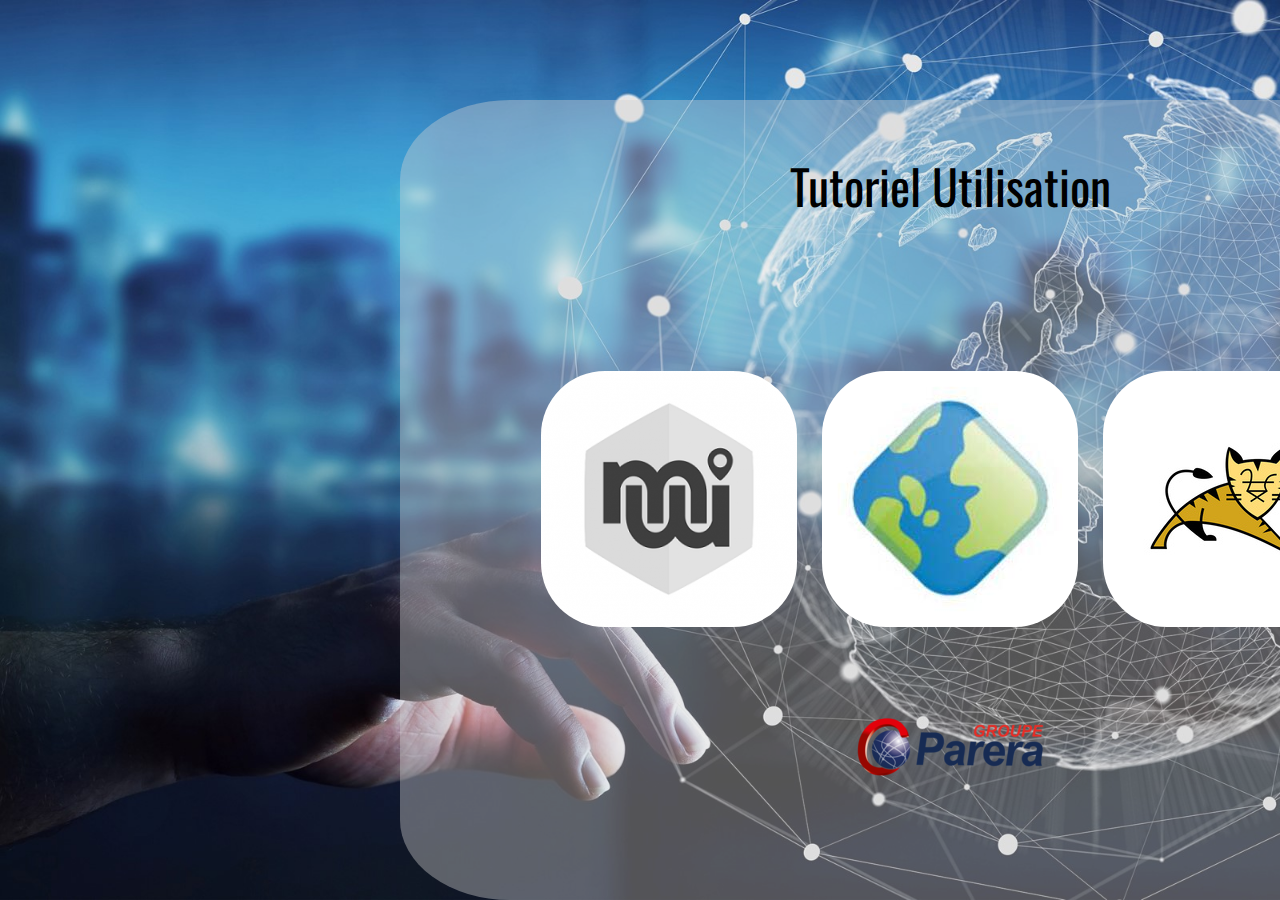
<file: index.html>
<!DOCTYPE html>
<html lang="en" dir="ltr">
  <head>
    <meta charset="utf-8">
    <title>Tutoriel Mviewer</title>
    <link href="css/style.css" rel="stylesheet">
    <link rel="preconnect" href="https://fonts.googleapis.com">
    <link rel="preconnect" href="https://fonts.gstatic.com" crossorigin>
    <link href="https://fonts.googleapis.com/css2?family=Inria+Serif:ital,wght@1,700&display=swap" rel="stylesheet">
    <link rel="stylesheet" href="https://cdnjs.cloudflare.com/ajax/libs/font-awesome/4.7.0/css/font-awesome.min.css">
    <script src="https://ajax.googleapis.com/ajax/libs/jquery/1.12.4/jquery.min.js"></script>
    <script src="js/main.js" charset="utf-8"></script>
  </head>
<body>
  <div class="menu">
    <span class="titre">Tutoriel Utilisation
       <!--Image  -->
      <div class="image">
        <div>
        <figure><a href="Mvierwer2.html">
          <img src="img/mviewer.png" alt="Avatar"></a></figure>
          <span>Mviewer</span>
          </div>
          <div>
         <figure><a href="#popup1">
            <img src="img/geoserver.jpg" alt="Avatar"></a></figure>
            <span>Geoserver</span>
          </div>
            <div>
          <figure><a href="#popup1">
            <img src="img/tomcat.jpg" alt="Avatar"></a></figure>
            <span>Tomcat</span>
            </div>
        </div>
        <div class="logo">
          <a href="https://www.parera.fr/" target="_blank">
          <img  src="img/parera.png" alt="Avatar">
        </a>
        </div>
          </span>
        </div>
        <!-- Notification  -->
         <div id="popup1" class="overlay">
  <div class="popup">
    <h2></i>Notification</h2>
    <a class="close" href="#">&times;</a>
    <div class="content">
      Oh non! Le tuto d'utiliation de cette application de n'est pas disponible pour le moment
    </div>
  </div>
</div>
      </body>
</html>
</file>
<file: css/style.css>
@import url('https://fonts.googleapis.com/css?family=Oswald');
/* Base Styles –––––––––––––––––––––––––––––––––––––––––––––––––– */
body {
          margin: 0;
          padding: 0;
          background: url("../img/Fond.jpg") no-repeat top left #000;
          background-size: cover;
      }
      .menu{
  display: flex;
  margin-top:100px;
  /* c'est cause du margin left que la page n'est pas responsive à regler */
  margin-left: 400px;
  padding: 50px;
  width: 1000px;
  height: 700px;
  justify-content: center;
  background-color:rgba(211,211,211,0.4);
  border-radius:10%;
}
.titre{
  font-family: 'Oswald', sans-serif;
  color: black;
  font-size: 3rem;
  vertical-align:top;
  justify-content: center;
  text-align: center;
  height: 620px;
}
.image{
  margin-top: 50vh; /* poussé de la moitié de hauteur de viewport */
  transform: translateY(-150%); /* tiré de la moitié de sa propre hauteur */
  justify-content: space-evenly;
}
.logo{
  display: flex;
  transform: translateY(-200%); /* tiré de la moitié de sa propre hauteur */
  justify-content: center;
}
img{
border-radius: 25%;
justify-content:space-evenly;
}

/* .image {
	margin: 15px 15px 0;
	padding: 0;
}
.image:last-child {
	padding-bottom: 60px;
} */
.image::after {
	content: '';
	clear: both;
	display: block;
}
.image div {
	position: relative;
	float: left;
	height: 200px;
	margin: 0 0 0 25px;
	padding: 0;
}
.image div:first-child {
	margin-left: 0;
}
.image div span {
	position: absolute;
	bottom: -50px;
	left: 0;
	z-index: -1;
	display: block;
	width: 270px;
	margin: 0;
	padding: 0;
	color: #000;
	font-size: 30px;
	text-decoration: none;
	text-align: center;
	-webkit-transition: .3s ease-in-out;
	transition: .3s ease-in-out;
	opacity: 0;
}
figure {
	/* width: 300px; */
	margin: 0;
	padding: 0;
	/* background: #fff; */
	overflow: hidden;
}
figure:hover+span {
	bottom: -100px;
	opacity: 1;
}


/* Animation de la notification  */
 .overlay {
  position: fixed;
  top: 0;
  bottom: 0;
  right: 0;
  transition: opacity 500ms;
  visibility: hidden;
  opacity: 0;
}
.overlay:target {
  visibility: visible;
  opacity: 1;
}
.popup {
  margin: 10px 10px 20px auto;
  padding: 20px;
  background-color:rgba(135, 206, 250,0.7);
  border-radius: 5px;
  width: 300px;
  position: relative;
  transition: all 5s ease-in-out;
}

.content{
  font-size: 20px;
}
.popup h2 {
  margin-top: 0;
  color: #fff;
  /* font-family: 'Inria Serif', serif; */
  font-family: 'Oswald', sans-serif;
}
.popup .close {
  position: absolute;
  top: 20px;
  right: 30px;
  transition: all 200ms;
  font-size: 30px;
  font-weight: bold;
  text-decoration: none;
  color: #fff;
    animation: close 2s  infinite alternate;
}

@keyframes close {
 0%, 18%, 22%, 25%, 53%, 57%, 100% {
    text-shadow:
    0 0 3px #fff,
    0 0 5px #fff,
    0 0 42px rgb(255, 255, 255),
    0 0 77px rgb(0, 0, 0),
    0 0 100px rgb(0, 0, 0);
 }
   20%, 24%, 55% {
     text-shadow:none;
   }
}

.popup .close:hover {
  color:red;
}
.popup .content {
  max-height: 30%;
  overflow: auto;
}

@media screen and (max-width: 700px){
  .box{
    width: 70%;
  }
  .popup{
    width: 70%;
  }
}
</file>
